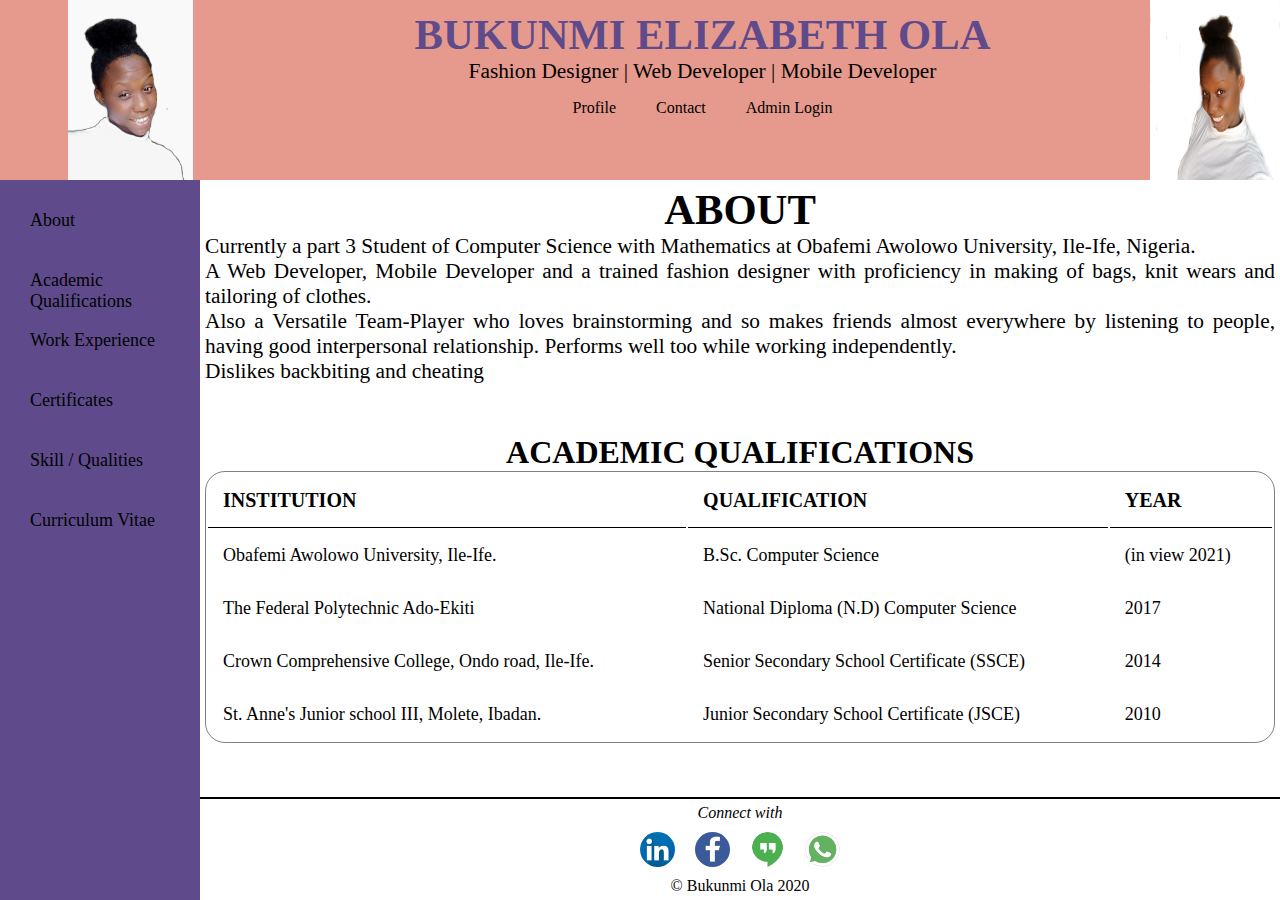
<file: index.html>
<html>
<head>
<title>Portfolio</title>
</head>
<frameset rows="20%,*" cols="*" frameborder="no" border="0" framespacing="1"marginwidth="10">
  	<frame src="topFrame.html" name="topFrame" scrolling="No" noresize="noresize" id="topFrame" title="topFrame" />

  	 <frame src="portfolio.html" name="main" id="main" title="main" scrolling-y="No" />
</frameset>
<noframes><body>
</body>
</noframes>
</html>
</file>
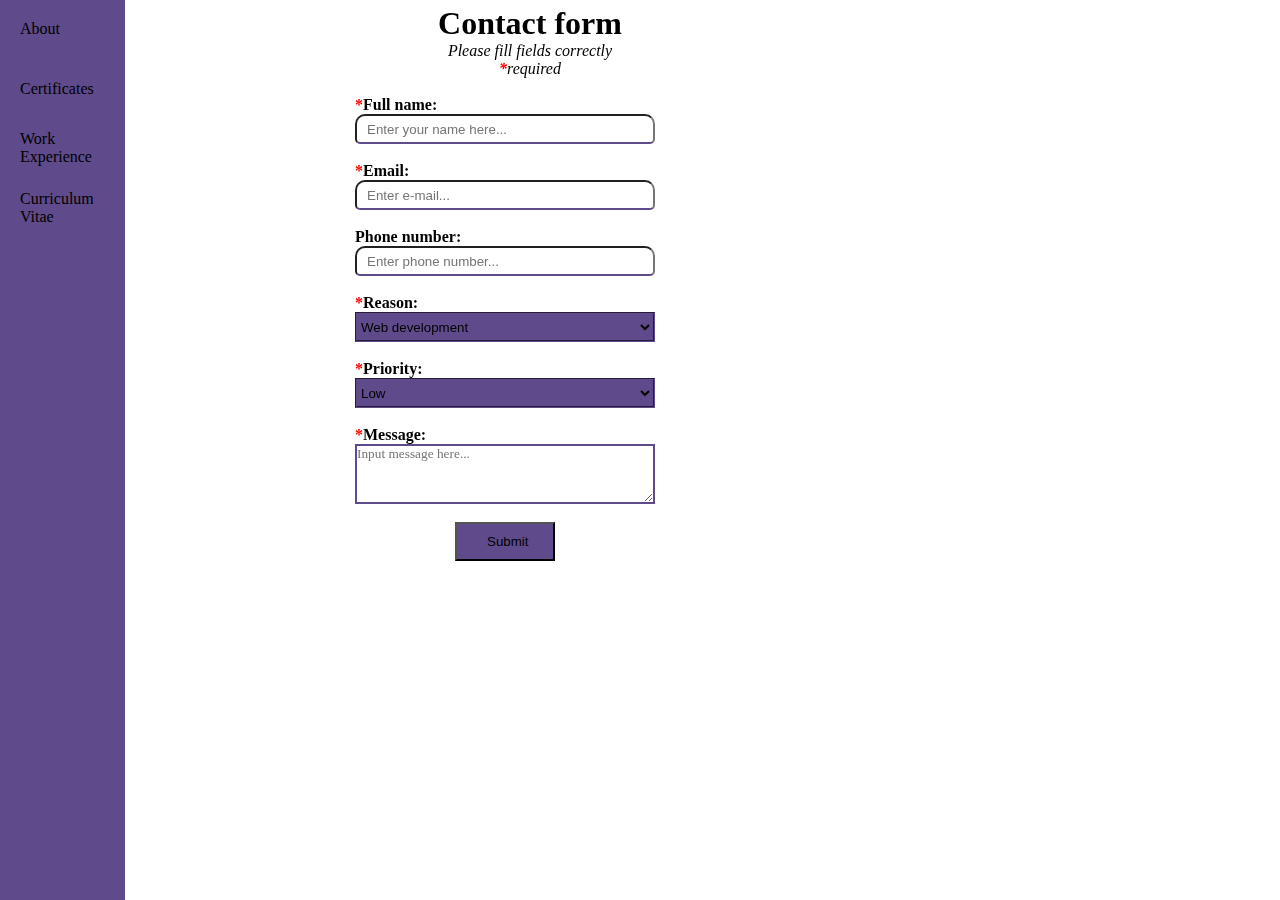
<file: contact.html>
<html>
<head>
	<title>My Porfolio</title>
	<link rel="stylesheet" href="css/main.css">
</head>
<body >
	<div class="main" >
		<div class="left">
			<span><a href="#About" >About</a><br></span>
			<span><a href="#certs" >Certificates</a><br></span>
			<span class="work"><a href="#work" >Work Experience</a></span>
			<span class="cvt"><a href="Resume-Eli.pdf" target="new" >Curriculum Vitae</a><br></span>
		</div>
		
		<div class="body-contact" >
			<span><h1>Contact form</h1>
			<em>Please fill fields correctly<br><b style="color:red; ">*</b>required </em></span>
			<form action="" method="POST">
				 <br>
				<b><b style="color:red; ">*</b>Full name:	</b><br> 
				<input type="name" name="name" placeholder="Enter your name here..."><br><br>

				<b><b style="color:red; ">*</b>Email:	</b><br>
				<input type="email" name="email" placeholder="Enter e-mail..."><br><br>

				<b>Phone number:	</b><br> 
				<input type="name" name="uname" placeholder="Enter phone number..."><br><br>
				<b><b style="color:red; ">*</b>Reason:	</b><br>
				<select name="reason">
					<option value="recruitment" >Recruitment</option>
					<option value="web" selected="selected">Web development</option>
					<option value="mobile" >Mobile development</option>
					<option value="cloth">Clothes</option>
					<option value="bag">Bags</option>
					<option value="knit" >Knitwear</option>
					<option value="other">Others</option>
				</select><br><br>
				<b style="color:red; ">*</b><b>Priority:	</b><br>
				<select name="priority">
					<option value="Low" selected="selected">Low</option>
					<option value="Important" >Important</option>
					<option value="Urgent">Urgent</option>
				</select><br><br>
				<b style="color:red; ">*</b><b>Message:	</b><br> <textarea type="text" name="msg" placeholder="Input message here..." class="msg"></textarea><br><br>

				<button type="submit" name="submit">Submit</button>
			</form>
		</div>
	</div>
</body>
</html>
</file>
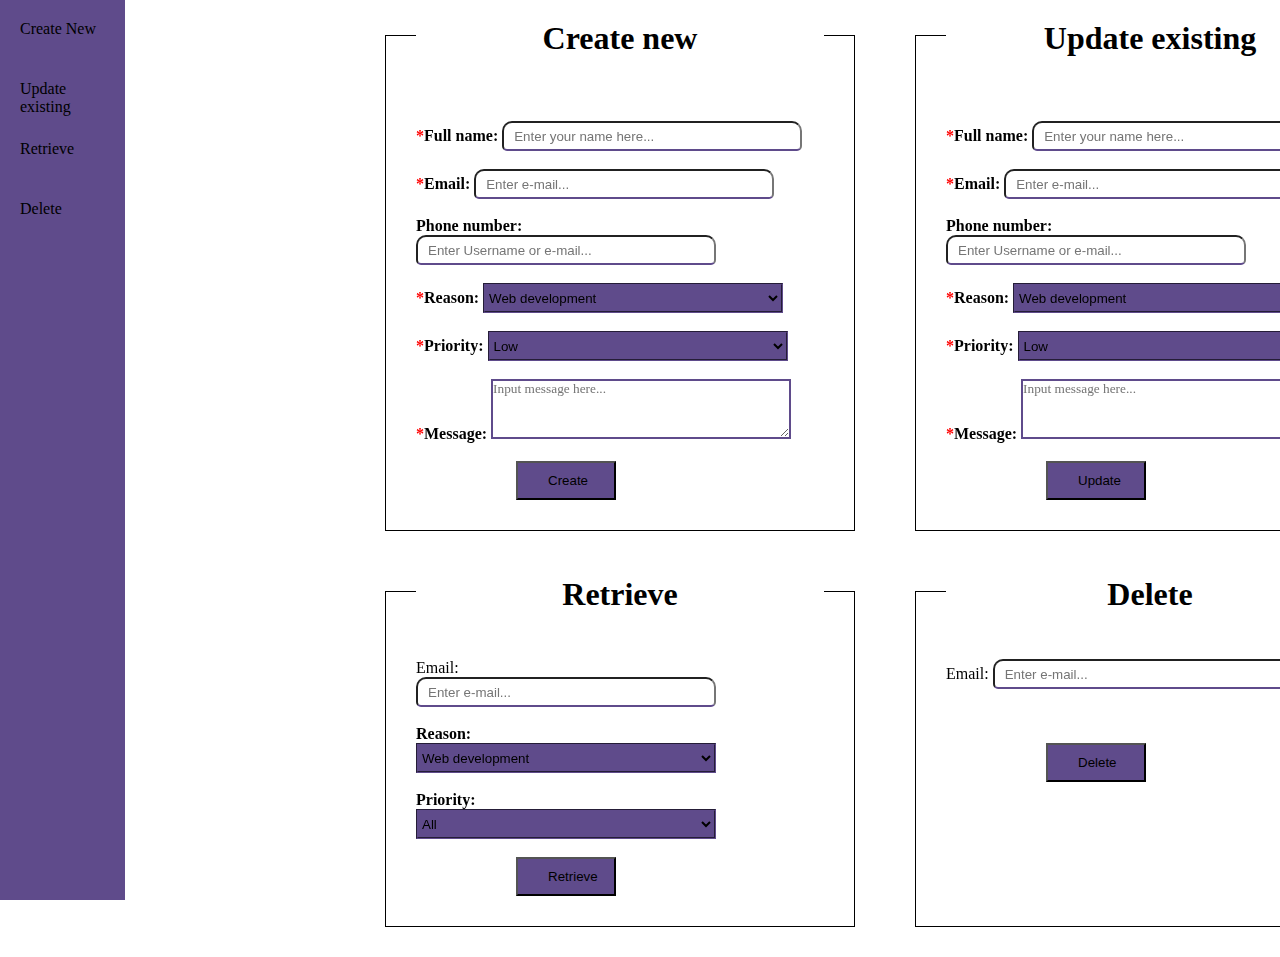
<file: dashboard.html>
<html>
<head>
<title> Admin Dashboard</title>
<link rel="stylesheet" href="css/main.css">
</head>
<body>
	<div class="main" style="height:100vh">
		<div class="left">
			<span><a href="#create" >Create New</a><br></span>
			<span><a href="#update" >Update existing</a><br></span>
			<span ><a href="#retreive" >Retrieve</a></span>
			<span ><a href="del" >Delete</a><br></span>
		</div>							
		<div class="body-dash" >
			<section>
				<div>
					<h1 class="h">Create new</h1>	
					<form action="" method="POST">
						 <br>
						<label><b><b style="color:red; ">*</b>Full name:	</b></label> 
						<input type="name" name="name" placeholder="Enter your name here..."><br><br>

						<label><b><b style="color:red; ">*</b>Email:	</b></label>
						<input type="email" name="email" placeholder="Enter e-mail..."><br><br>

						<label><b>Phone number:	</b></label> 
						<input type="name" name="uname" placeholder="Enter Username or e-mail..."><br><br>
						<b style="color:red; ">*</b><label><b>Reason:	</b></label>
						<select name="reason">
							<option value="recruitment" >Recruitment</option>
							<option value="web" selected="selected">Web development</option>
							<option value="mobile" >Mobile development</option>
							<option value="cloth">Clothes</option>
							<option value="bag">Bags</option>
							<option value="knit" >Knitwear</option>
							<option value="other">Others</option>
						</select><br><br>
						<b style="color:red; ">*</b><label><b>Priority:	</b></label>
						<select name="priority">
							<option value="Low" selected="selected">Low</option>
							<option value="Important" >Important</option>
							<option value="Urgent">Urgent</option>
						</select><br><br>
						<b style="color:red; ">*</b><label><b>Message:	</b></label> <textarea type="text" name="msg" placeholder="Input message here..." class="msg"></textarea><br><br>

						<button type="submit" name="create">Create</button>
					</form>
				</div>
				<div>
					<h1 class="h">Update existing</h1>	
					<form action="" method="POST">
						 <br>
						<label><b><b style="color:red; ">*</b>Full name:	</b></label> 
						<input type="name" name="name" placeholder="Enter your name here..."><br><br>

						<label><b><b style="color:red; ">*</b>Email:	</b></label>
						<input type="email" name="email" placeholder="Enter e-mail..."><br><br>

						<label><b>Phone number:	</b></label> 
						<input type="name" name="uname" placeholder="Enter Username or e-mail..."><br><br>
						<b style="color:red; ">*</b><label><b>Reason:	</b></label>
						<select name="reason">
							<option value="recruitment" >Recruitment</option>
							<option value="web" selected="selected">Web development</option>
							<option value="mobile" >Mobile development</option>
							<option value="cloth">Clothes</option>
							<option value="bag">Bags</option>
							<option value="knit" >Knitwear</option>
							<option value="other">Others</option>
						</select><br><br>
						<b style="color:red; ">*</b><label><b>Priority:	</b></label>
						<select name="priority">
							<option value="Low" selected="selected">Low</option>
							<option value="Important" >Important</option>
							<option value="Urgent">Urgent</option>
						</select><br><br>
						<b style="color:red; ">*</b><label><b>Message:	</b></label> <textarea type="text" name="msg" placeholder="Input message here..." class="msg"></textarea><br><br>

						<button type="submit" name="update">Update</button>
					</form>
				</div>

			</section>
			<section>
				<div>
					<h1 class="h">Retrieve</h1>	
					<form action="" method="POST">
						</b>Email:	</b><br>
						<input type="email" name="email" placeholder="Enter e-mail..."><br><br>

						<b>Reason:	</b><br>
						<select name="reason">
							<option value="recruitment" >Recruitment</option>
							<option value="web" selected="selected">Web development</option>
							<option value="mobile" >Mobile development</option>
							<option value="cloth">Clothes</option>
							<option value="bag">Bags</option>
							<option value="knit" >Knitwear</option>
							<option value="other">Others</option>
						</select><br><br>
						<b>Priority:	</b><br>
						<select name="priority">
							<option value="all" selected="selected">All</option>
							<option value="Low" >Low</option>
							<option value="Important" >Important</option>
							<option value="Urgent">Urgent</option>
						</select><br><br>
						<button type="submit" name="retrieve">Retrieve</button>
					</form>
				</div>
				<div>
					<h1 class="h">Delete</h1>	
					<form action="" method="GET">
						</b>Email:	</b>
						<input type="email" name="email" placeholder="Enter e-mail..."><br><br><br><br>
						<button type="submit" name="delete">Delete</button>
					</form>
				</div>

			</section>
		</div>
	</div>

</body>
</html>
</file>
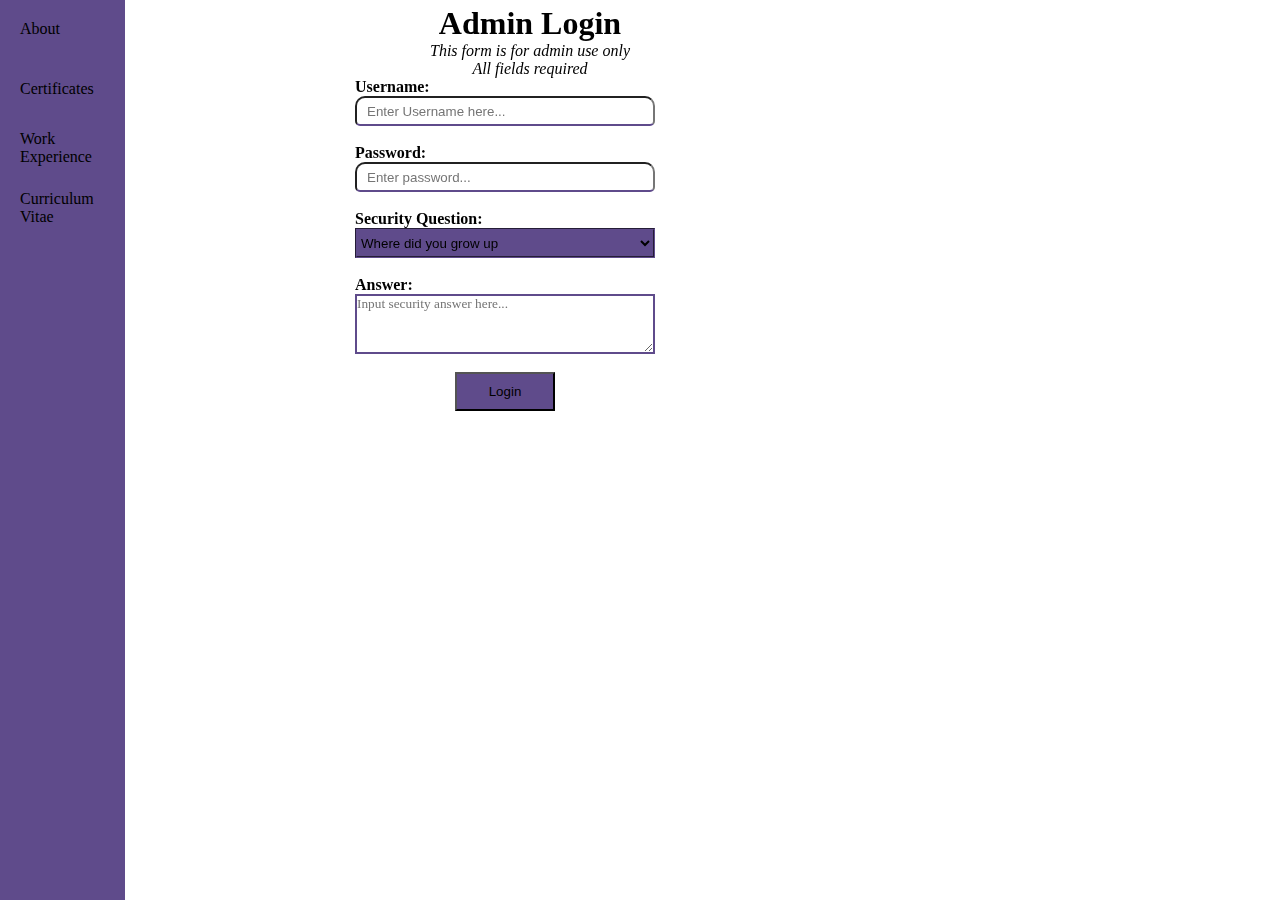
<file: login.html>
<html>
<head>
	<title>My Porfolio</title>
	<link rel="stylesheet" href="css/main.css">
</head>
<body >
	<div class="main" style="height:100vh">
		<div class="left">
			<span><a href="#About" >About</a><br></span>
			<span><a href="#certs" >Certificates</a><br></span>
			<span class="work"><a href="#work" >Work Experience</a></span>
			<span class="cvt"><a href="Resume-Eli.pdf" target="new" >Curriculum Vitae</a><br></span>
		</div>

		<div class="body-login" >
			<span><h1>Admin Login</h1>
				<em>This form is for admin use only</em>
			<em>All fields required</em></span>
			<form action="" method="GET">
				<b>Username:	</b><br> 
				<input type="name" name="name" placeholder="Enter Username here..."><br><br>

				<b>Password:	</b> <br>
				<input type="password" name="pword" placeholder="Enter password..."><br><br>
				<b>Security Question:	</b><br>
				<select name="sq">
					<option value="birth" >Which city were you born</option>
					<option value="grow" selected="selected">Where did you grow up</option>
					<option value="ambit" >What's happening in a decade</option>
				</select><br><br>
				<b>Answer:	</b><br> 
				<textarea type="text" name="sa" placeholder="Input security answer here..."></textarea><br><br>

				<button type="submit" name="login">Login</button>
			</form>
		</div>
	</div>
</body>
</html>
</file>
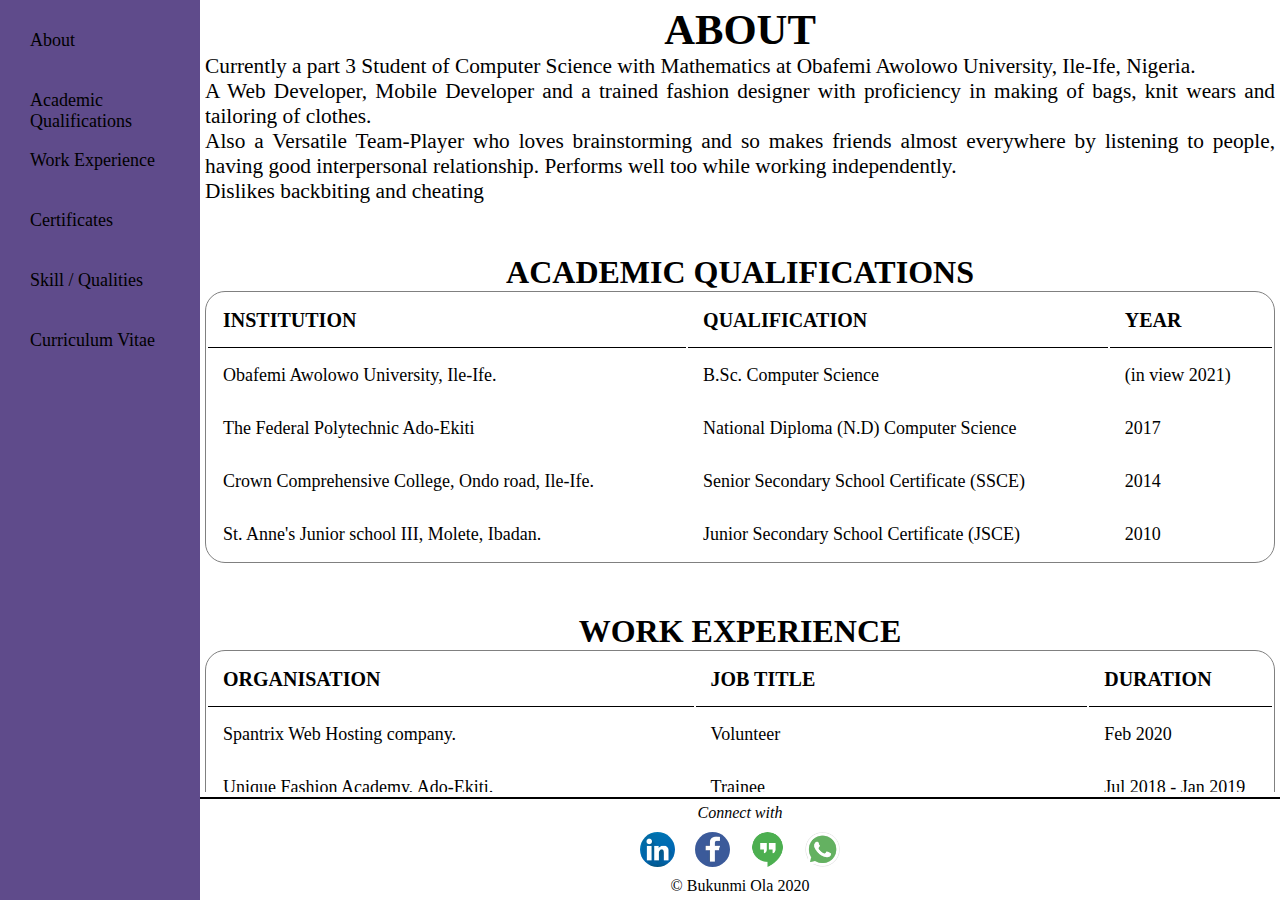
<file: portfolio.html>
<html>
<head>
	<title>Untitled Document</title>
	<link rel="stylesheet" href="css/styles.css">
</head>

<body >
	<div class="main">
		<div class="left">
			<span><a href="#About" >About</a><br></span>
			<span class="academic"><a href="#academic" >Academic Qualifications</a></span>
			<span class="work"><a href="#work" >Work Experience</a></span>
			<span><a href="#certs" >Certificates</a><br></span>
			<span class="Skills"><a href="#skills" >Skill / Qualities</a></span>
			<span class="cvt"><a href="img/Resume-Eli.pdf" target="new" >Curriculum Vitae</a><br></span>
		</div>

		<div class= "body-1">
		<div class="body-container" >
			<section>
				<span name="About" >
					<a name="top"></a>
					<a name="About"></a>
					<h1>ABOUT</h1>
					Currently a part 3 Student of Computer Science with Mathematics at Obafemi Awolowo University, Ile-Ife, Nigeria.<br>
					A Web Developer, Mobile Developer and a trained fashion designer with proficiency in making of bags, knit wears and tailoring of clothes.<br>
					Also a Versatile Team-Player who loves brainstorming and so makes friends almost everywhere by listening to people, having good interpersonal relationship. Performs well too while working independently.<br>
					Dislikes backbiting and cheating <br>
				</span>
			</section>
			
			<a name="academic"></a>
		<br><br><h2>ACADEMIC QUALIFICATIONS</h2>
		<section>
			<table>
				<tr>
					<td class="th">
						<b>
							INSTITUTION
						</b>
					</td>

					<td class="th">
						<b>
							QUALIFICATION
						</b>
					</td>
					<td class="th">
						<b>YEAR</b>
					</td>
				</tr>
				<tr>
					<td>
						Obafemi Awolowo University, Ile-Ife.
					</td>
					<td>
						B.Sc. Computer Science
					</td>
					<td>
						(in view 2021)
					</td>
				</tr>
				<tr>
					<td>
						The Federal Polytechnic Ado-Ekiti
					</td>
					<td>
						National Diploma (N.D) Computer Science
					</td>
					<td>
						2017
					</td>
				</tr>
				<tr>
					<td>
						Crown Comprehensive College, Ondo road, Ile-Ife.
					</td>
					<td>
						Senior Secondary School Certificate (SSCE)
					</td>
					<td>
						2014
					</td>
				</tr>
				<tr>
					<td>
						St. Anne's Junior school III, Molete, Ibadan.
					</td>
					<td>
						Junior Secondary School Certificate (JSCE) 
					</td>
					<td>
						2010
					</td>
					</tr>
			</table>
			</section>
			
			<a name="work"></a>
			
			<br><br><h2 >WORK EXPERIENCE</h2>
			<section>
				<table>
				
				<tr>
					<td class="th">
						<b>ORGANISATION</b>
					</td>
					<td class="th">
						<b>JOB TITLE</b>
					</td>
					<td class="th">
						<b>DURATION</b>
					</td>
				</tr>

				<tr>
					<td>
						Spantrix Web Hosting company.
					</td>
					<td>
						Volunteer
					</td>
					<td>
						Feb 2020
					</td>
				</tr>

				<tr>
					<td>
						Unique Fashion Academy, Ado-Ekiti.
					</td>
					<td>
						Trainee
					</td>
					<td>
						Jul 2018 - Jan 2019 
					</td>
				</tr>

				<tr>
					<td>
						Goshen Standard Group of Schools, Ado-Ekiti.
					</td>
					<td>
						Teacher
					</td>
					<td>
						(Mar-Aug 2018)
					</td>
				</tr>

				<tr>
					<td>
						Optest Knitwear and Bag services, Ado-Ekiti.
					</td>
					<td>
						Trainee.
					</td>
					<td>
						Oct 2014 - May 2018.
					</td>
				</tr>

				<tr>
					<td>
						Imagine Integrated Systems, Falana, Ibadan.
					</td>
					<td>
						Secretary and Web design Instructor  (Industrial Training).
					</td>
					<td>
						Feb-July 2017
					</td>
				</tr>

				<tr>
					<td>
						The Redeemed Christian Fellowship, Fed Poly Ado chapter, Ado-Ekiti.
					</td>
					<td>
						Executive Officer.
					</td>
					<td>
						Dec 2015 – Dec 2016.
					</td>
				</tr>

				<tr>
					<td>
						Imagine Integrated Systems, Falana, Ibadan.
					</td>
					<td>
						Java Trainee (SIWES).
					</td>
					<td>
						Jan-May 2016.
					</td>
				</tr>

			</table>
			</section>

			<div>
				<a name="certs"></a>
				<br><br><h2>OTHER CERTIFICATES</h2>
				<ol type="i">
					<li>Certificate in Project Management (in view) </li>
					<li>Obafemi Awolowo University consultancy services centre (UNIFECS)</li>
					<li>Certificate in Customer Relationship Management (in view)<br>
					Obafemi Awolowo University consultancy services centre (UNIFECS)</li>
					<li>Certificate of achievement by Optest Knitwear and Bag services (May 2018)</li>
					<li>Certificate of Merit as an Executive by Christ Redeemers Ministries (Feb 2017)</li>
					<li>Certificate of Baptism and Recognition by The Redeemed Christian Church of God (Nov 2015)</li>
					<li>Skills Training Certificate by SkillUp Training Academy (May 2015)</li>
					<li>Proficiency Certificate in Computer Applications by Solid Future International (Dec 2010)</li>
				</ol>
			<section>

				<a name="skills"></a>
				
			<div name="Skills">
				<h1 class = "h">SKILLS</h1>
				<ul>
					<li>Microsoft Applications Proficient</li>
					<li>Web development</li>
					<li>Mobile development</li>
					<li>Project management</li>
					<li>Customer relationship management</li>
					<li>Tailoring skill with creativity</li>
					<li>Ability to make varieties of bag.</li>
					<li>Ability to make Knitwear of different kinds</li>
				</ul><h1 class="f2"></h1>
			</div>

			<div name="qualities">
				<h1 class = "h">QUALITIES</h1>
				<ul>
					<li>Leadership</li>
					<li>Resourceful</li>
					<li>Versatile team player</li>
					<li>Creative And Innovative</li>
					<li>Inter-personal relationship</li>
					<li>Ability To Work Independently</li>
					<li>Self-motivated and fast learning</li>
					<li>Communication And Presentation</li>
				</ul><h1 class="f2"></h1>
			</div>
		</section>
		<section><a href="#top" >top</a></section>			
		</div>
		</div>
		<footer class="footer">
			<center><em>Connect with</em></center>
		<section>
			<span class="soc1">
				<a href="https:\\www.LinkedIn.com/Bukunmi Ola" target="blank">
					<img src="img/linkedin.png" class="soc">
				</a>
			</span>
			<span class="soc1">
				<a href="https:\\www.facebook.com/hollah.holluwarbukunmi" target="blank">
					<img src="img/fbicon.jpg" class="soc">
				</a>
			</span>
			<span class="soc1">
				<a href="https:\\gmail.com\hollarbhide" target="blank">
					<img src="img/hangouts.png" class="soc">
				</a>
			</span>
			<span class="soc1">
				<a href="https://wa.me/2347037279166" target="blank">
					<img src="img/whatsapp.png" class="soc">
				</a>
			</span>
		</section>
		<center>&copy; Bukunmi Ola 2020</center>
		</footer>
	</div>
	</div>
</body>
</html>
</file>
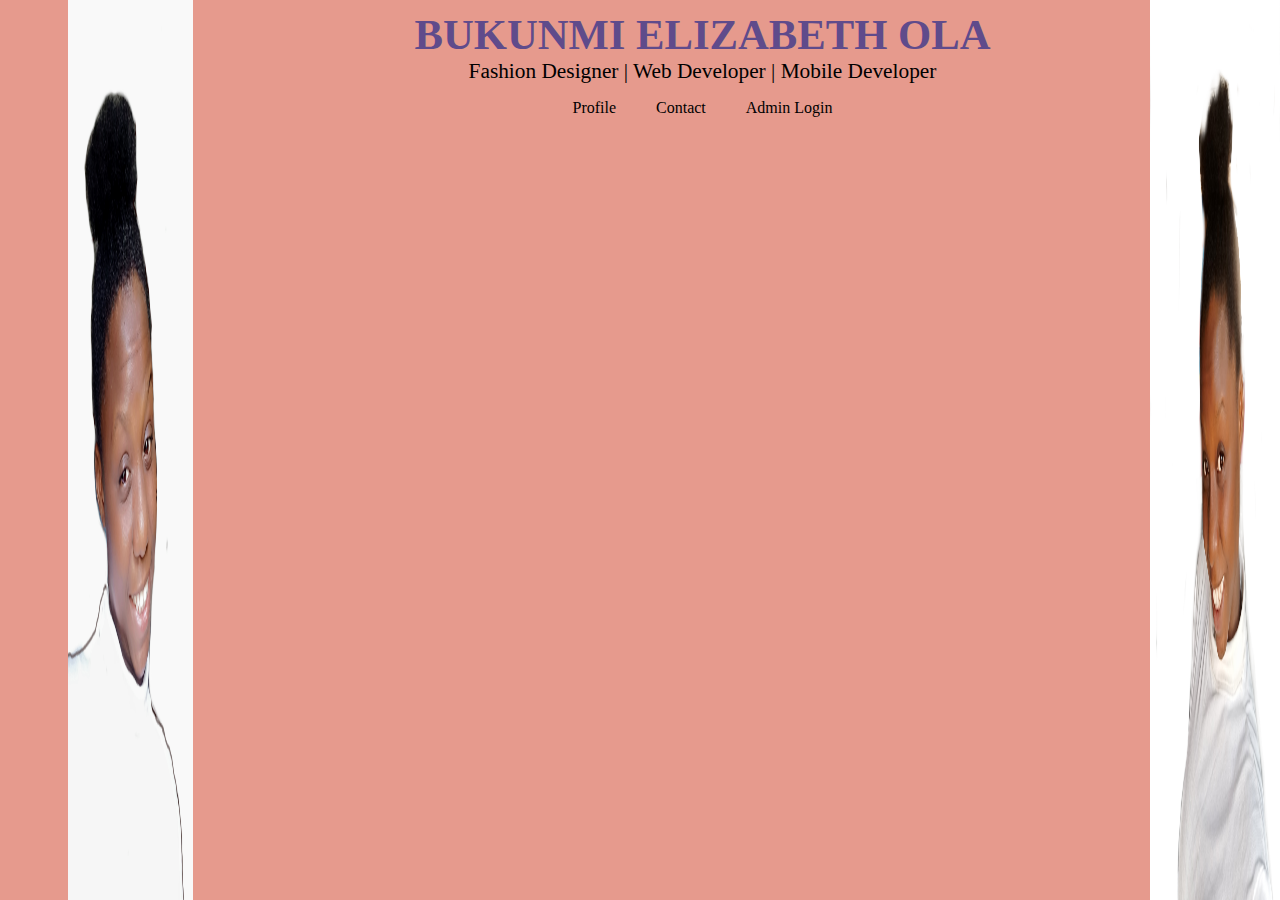
<file: topFrame.html>
<html>
<head>
	<link rel="stylesheet" href="css/styles.css">
	<title></title>
</head>

<body >
	<div class='menu-container'>

		<span >
			<img src="img/image1.png" 
			style="height: 100%; width: 125px;">
		</span>

		<div class='menu' >

			<div class='info'>
				<h1>BUKUNMI ELIZABETH OLA</h1>
				<span>Fashion Designer | Web Developer | Mobile Developer </span>
			</div>
			
			<div class='links'>
				
				<span class='home'>
					<a href="index.html" target="main">Profile</a>
				</span>

				<span class='contact'>
					<a href="contact.html" target="main">Contact</a>
				</span>

				<span class='login'>
					<a href="login.html" target="main"> Admin Login</a>
				</span>
			</div>
		</div>

		<span >
			<img src="img/image2.png" 
			 style="height:100%; width: 130px;position: absolute; right: 0px;">
		</span>
	</div>
</body>
</html>
</file>
<file: css/main.css>
*{
	margin: 0;
	padding:0;
	box-sizing:border-box;
	
}

.main{
	display: flex;
	justify-content:space around;
	background-color: #fff; 
	height: 100%;
}

.left{
	clear: both;
	background-color: #5f4b8bff;
	width: 125px;
	height: 100%;
	position:fixed;
}

.left *{
	display: flex;
	flex-direction:column;
	height: 60px;
	padding: 10px;
}

a:link {
	color: #000000;
	text-decoration: none;
}

a:visited {
	text-decoration: none;
	color: #000000;
}

a:hover{
	text-decoration: none;
	color: #e69a8dff;
}

a:active {
	text-decoration: none;
}

a {
	font-family: Georgia, Times New Roman, Times, serif;
}

.cvt,.work{
	margin: 0;
	padding-top: 0px;
	padding-bottom: 10px;
	display: flex;
	flex-direction:column;
	
}
.body-1 {
	display: flex;
	flex-direction:column;
	width: auto;
}

.body-container{
	font-size: 16pt;
	margin: 5px; 
	padding-left: 125px;
	text-align: justify;
	background-position-x: 121px;
	overflow-y: scroll;
}

section{
	display: flex;
	flex-direction:row;
	justify-content:center;	
}


section div{
 	border: 1px solid #000;
 	width: 470px;
 	margin: 30px;
 	padding: 30px;
}

li{
 	margin: 5px;
}
ol{
	padding-left: 20px;
}

h1,h2,h3,em{
	text-align: center;
}

.h{
	position: relative;
	top: -46px;
	background-color: #fff; 
}

.f1{
	height: 5px;
	position: relative;
	top: 211px;
	background-color: #fff; 
 }

.f2{
	height: 5px;
	position: relative;
	top: 32px;
	background-color: #fff; 
 }

.footer{
	background-color: #e69a8dff;
	margin:0px 0px  0px -5px ;
 	padding: 5px;
}

.soc1{
	margin :10px;
}
.soc{
	width:35px;
	height:35px;
	border-width: 2px ;
	border-style: solid;
	border-color: #fffeeb;
	border-radius: 100px;
	
}

.footer a:hover{
	text-decoration: none;
	border-color: #5f4b8bff;
	color: #5f4b8bff;
}


.body-contact, .body-login, .body-dash{
	margin: 5px;
	padding-left: 350px;
	position: relative;
	display: flex;
	flex-direction:column;
}

.body-contact span,.body-login span{
	display: flex;
	flex-direction:column;
	justify-content: center;
	padding-left: 50px;
}

input{
	width: 300px;
	height: 30px;
	padding: 10px;
	border-radius: 10px 10px 5px 5px;
	border-bottom: 2px solid #5f4b8bff;
}

textarea{
	border: 2px solid #5f4b8bff;
	font-family: Georgia, Times New Roman, Times, serif;
	height: 60px;
	width: 300px;
}

select{
	border: 2px  #5f4b8bff;
	border-style: groove;
	background-color: #5f4b8bff;
	width: 300px;
	height: 30px;
}

button{
	position: relative;
	left: 100px;
	width: 100px;
	background-color: #5f4b8bff;
	color: #000; 
	padding: 10px 30px;
}
</file>
<file: css/styles.css>
*{
	margin:0;
	padding:0;
	box-sizing:border-box;
}

.menu-container{
	height: 100%;
	color: #000;
	background-color: #e69a8dff;
	display: flex;
	flex-direction:row;
	justify-content: center;
}

.info{
	width: 1000px;
	display: flex;
	flex-direction:column;
	font-size: 16pt;
	text-align: center;
	margin: 10px;	
}

.info h1{
	color: #5f4b8bff;
		
}

.links * {
    text-align: center;
    margin: 0px;
    border-spacing: 15px;
	padding-top: 5px;
	padding-left:10px ;
	padding-bottom:5px ;
	padding-right: 10px;
}

.links {
	display:flex;
	justify-content:center;
}


.links :hover {
	color: #5f4b8bff;
}

a:link {
	color: #000000;
	text-decoration: none;
}

a:visited {
	text-decoration: none;
	color: #000000;
}

a:hover {
	text-decoration: none;
	color: #e69a8dff;
}

a:active {
	text-decoration: none;
}

a {
	font-family: Georgia, Times New Roman, Times, serif;
	
}

.main{
	display: flex;
	justify-content:space around;
	background-color: #fff; 
	height: 100%;
}

.left{
	clear: both;
	background-color: #5f4b8bff;
	width: 200px;
	height: 100%;
	position:fixed;
}

.left *{
	display: flex;
	flex-direction:column;
	font-size: 18px;
	height: 60px;
	padding: 15px;
}

.cvt,.work{
	margin: 0;
	display: flex;
	flex-direction:column;
	
}
.body-1 {
	display: flex;
	flex-direction:column;
	width: auto;
}

.body-container{
	font-size: 16pt;
	margin: 5px; 
	margin-left: 205px;
	text-align: justify;
	background-position-x: 200px;
	overflow-y: scroll;
}

section{
	display: flex;
	flex-direction:row;
	justify-content:center;	
}

section div{
 	border: 1px solid #000;
 	width: 470px;
 	margin: 30px;
 	padding: 30px;
}

table {
	border-style: solid;
	border-width: 1px;
	border-radius: 20px;
	width: 100%;
	
}
.th{
	font-size: 20px;
	border-bottom-style: solid;
	border-bottom-color: #000000;
	border-bottom-width: 1px;
}

td{
	font-size: 18px;
	padding: 15px;
}

li{
 	margin: 5px;
}
ol{
	padding-left: 20px;
}

h1,h2,h3,em{
	text-align: center;
}

.h{
	position: relative;
	top: -46px;
	background-color: #fff; 
}

.f1{
	height: 5px;
	position: relative;
	top: 211px;
	background-color: #fff; 
 }

.f2{
	height: 5px;
	position: relative;
	top: 32px;
	background-color: #fff; 
 }

.footer{
	margin-left: 200px;
	 padding: 5px;
	 border-top-color: #000;
	 border-top-style:solid ;
	 border-top-width:2px ; 
}

.soc1{
	margin :10px;
}
.soc{
	width:35px;
	height:35px;
	border-radius: 100px;
	
}

.body-contact, .body-login, .body-dash{
	width: 100vw;
	margin: 5px;
	align-items:center ;
	position: relative;
	display: flex;
	flex-direction:column;
}

.body-contact span,.body-login span{
	display: flex;
	flex-direction:column;
	justify-content: center;
	padding-left: 50px;
}

input{
	width: 300px;
	height: 30px;
	padding: 10px;
	border-radius: 10px 10px 5px 5px;
	border-bottom: 2px solid #5f4b8bff;
}

textarea{
	border: 2px solid #5f4b8bff;
	font-family: Georgia, Times New Roman, Times, serif;
	height: 60px;
	width: 300px;
}

select{
	border: 2px  #5f4b8bff;
	border-style: groove;
	background-color: #5f4b8bff;
	width: 300px;
	height: 30px;
}

button{
	position: relative;
	left: 100px;
	width: 100px;
	background-color: #5f4b8bff;
	color: #000; 
	padding: 10px 30px;
}
</file>
